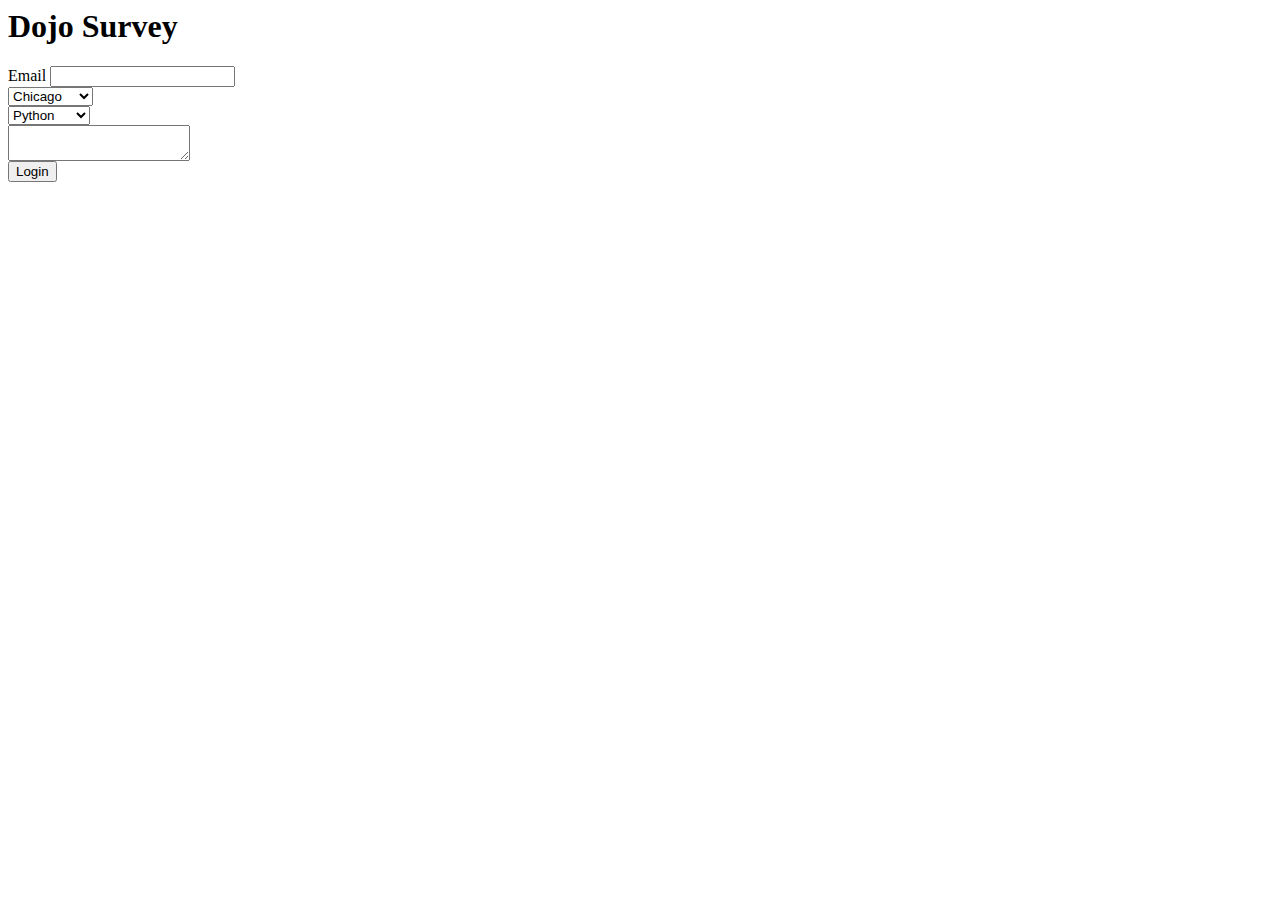
<file: Python/hello_flask/form_test/templates/index.html>
<html>
    <head>
       <title>Form Test Index</title>
    </head>
    <body>
      <h1>Dojo Survey</h1>
      <form action="/results" method="POST">

            <label for="useremail">Email</label>
            <input type="text" name="useremail" value="">
            <br>
            <select name="location">
                <option value="Chicago">Chicago</option>
                <option value="New_york" >New York</option>
                <option value="San_Diego">San Diego</option>
            </select>
            <br>
             <select name="lan">
                <option value="python">Python</option>
                <option value="js">Javascript</option>
                <option value="cpp">C++</option>
            </select>
            <br>
            <textarea name='comment'></textarea> 
            <br>
            <input type="submit" value="Login">
           

      </form>
    </body>
</html>
</file>
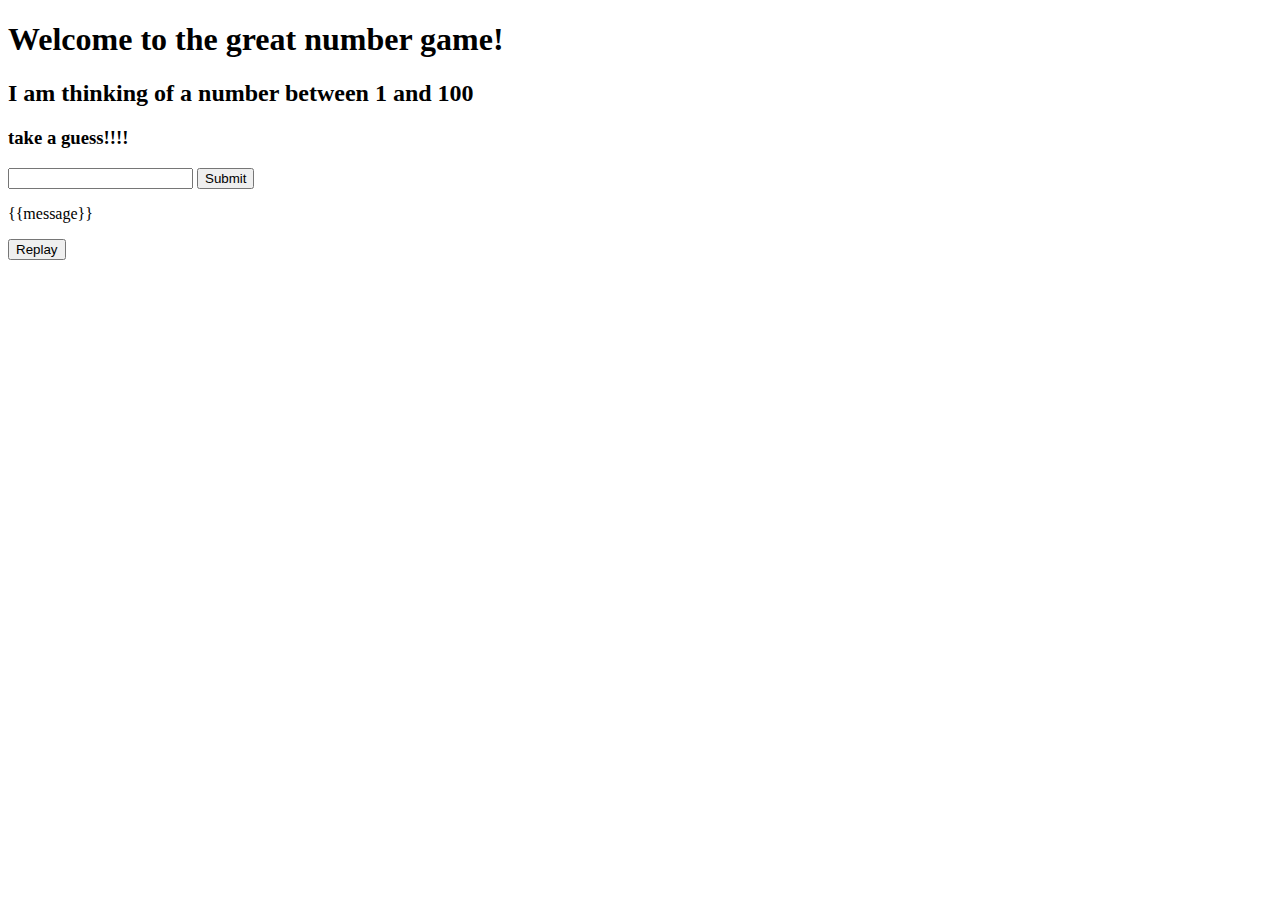
<file: Python/hello_flask/great/templates/index.html>
<!DOCTYPE html>
<html lang="en">
<head>
    <meta charset="UTF-8">
    <meta name="viewport" content="width=device-width, initial-scale=1.0">
    <meta http-equiv="X-UA-Compatible" content="ie=edge">
    <title>Document</title>
</head>
<body>
    <h1>Welcome to the great number game!</h1>
    <h2>I am thinking of a number between 1 and 100</h2>
    <h3>take a guess!!!!</h3>
    <form action="/answer" method="POST">
    <input type="text" name="guess">
   
    <input type="submit" name="" value="Submit"> 
    <p>{{message}}</p>
    </form>
    <form action="/replay">
        <input type="submit" name="" value="Replay"> 
    </form>
    
  
</body>
</html>
</file>
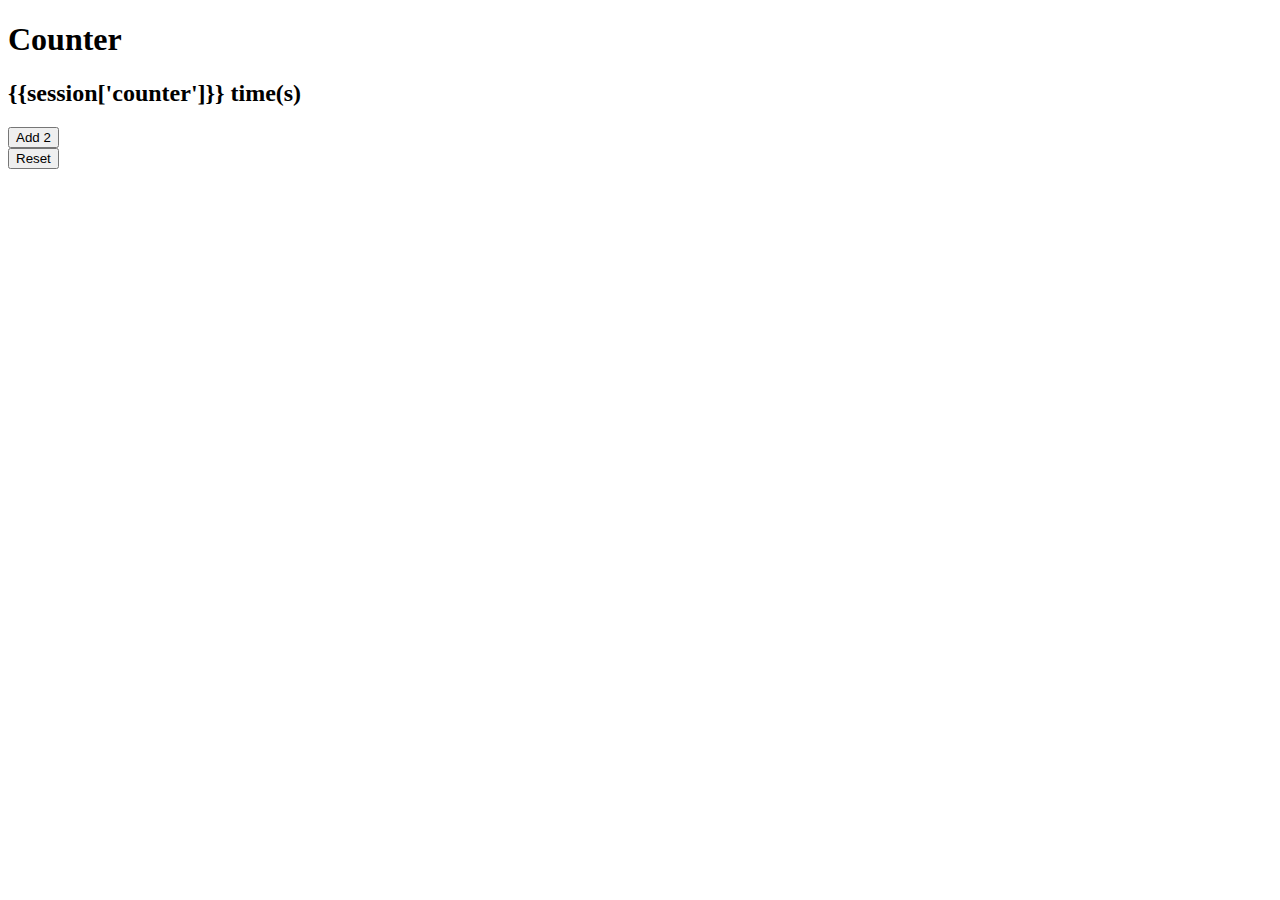
<file: Python/hello_flask/counter/templates/home.html>
<!DOCTYPE html>
<html lang="en">
<head>
    <meta charset="UTF-8">
    <meta name="viewport" content="width=device-width, initial-scale=1.0">
    <meta http-equiv="X-UA-Compatible" content="ie=edge">
    <title>Document</title>
</head>
<body>
    <h1>Counter</h1>
    <form action="/add" method="POST">
    <h2>{{session['counter']}} time(s)</h2>
    <input type="submit" name="button" value="Add 2">
    <br>
    </form>
    
    <form action="/restore" mathod="POST">
    <input type="submit" name="reset" value="Reset">
    </form>
</body>
</html>
</file>
